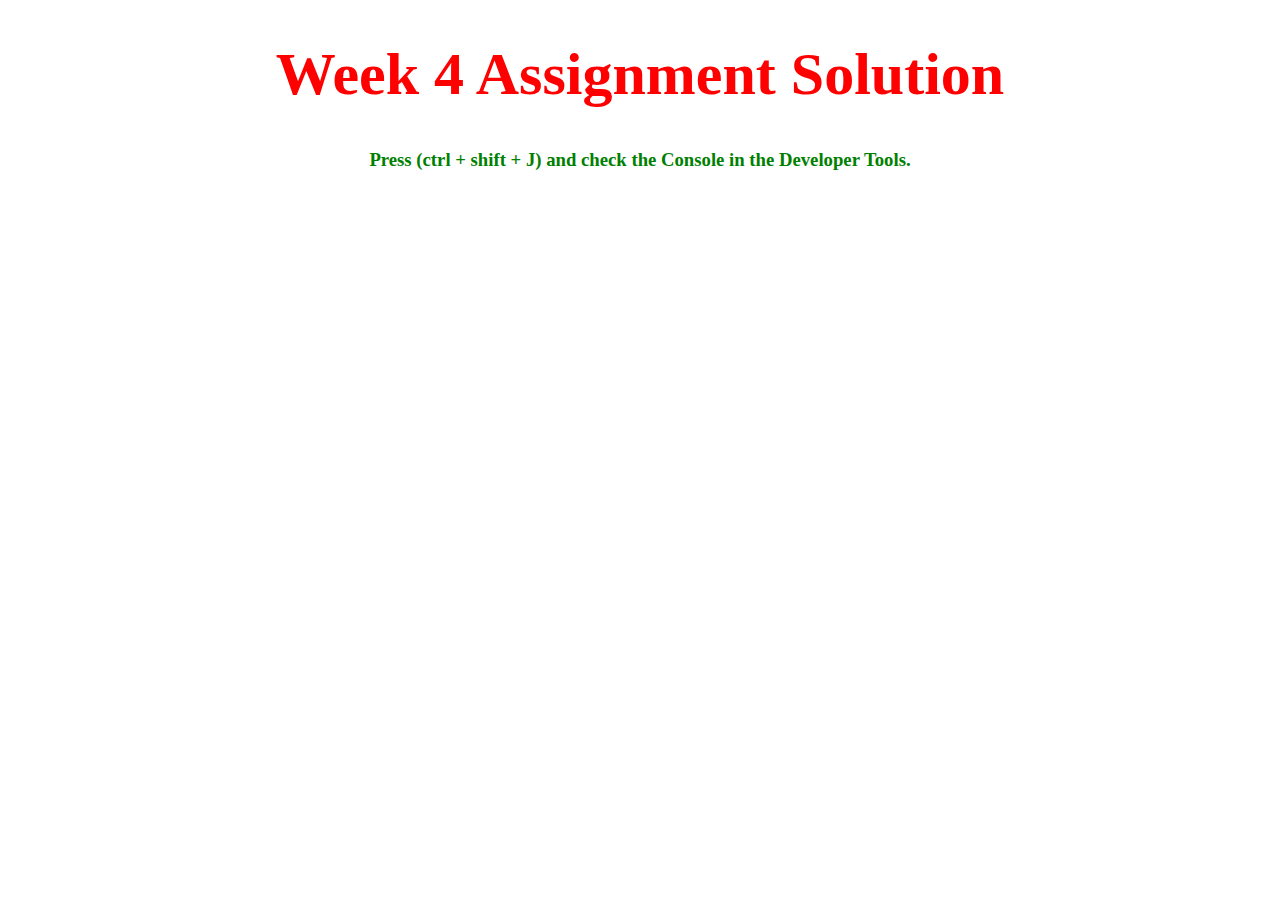
<file: module-4-assignment/index.html>
<!DOCTYPE html>
<html>
<head>
  <meta charset="utf-8">
  <title>Week 4 Assignment</title>
  <script>
    var names = []; // DO NOT REMOVE
  </script>
  <script src="SpeakHello.js"></script>
  <script src="SpeakGoodBye.js"></script>
  <script src="script.js"></script>
</head>
<body>
  <h1 style="color:red; font-size: 60px; text-align: center;">Week 4 Assignment Solution</h1>
  <h3 style="color:green; text-align: center;">Press (ctrl + shift + J) and check the Console in the Developer Tools.</h3>
</body>
</html>
</file>
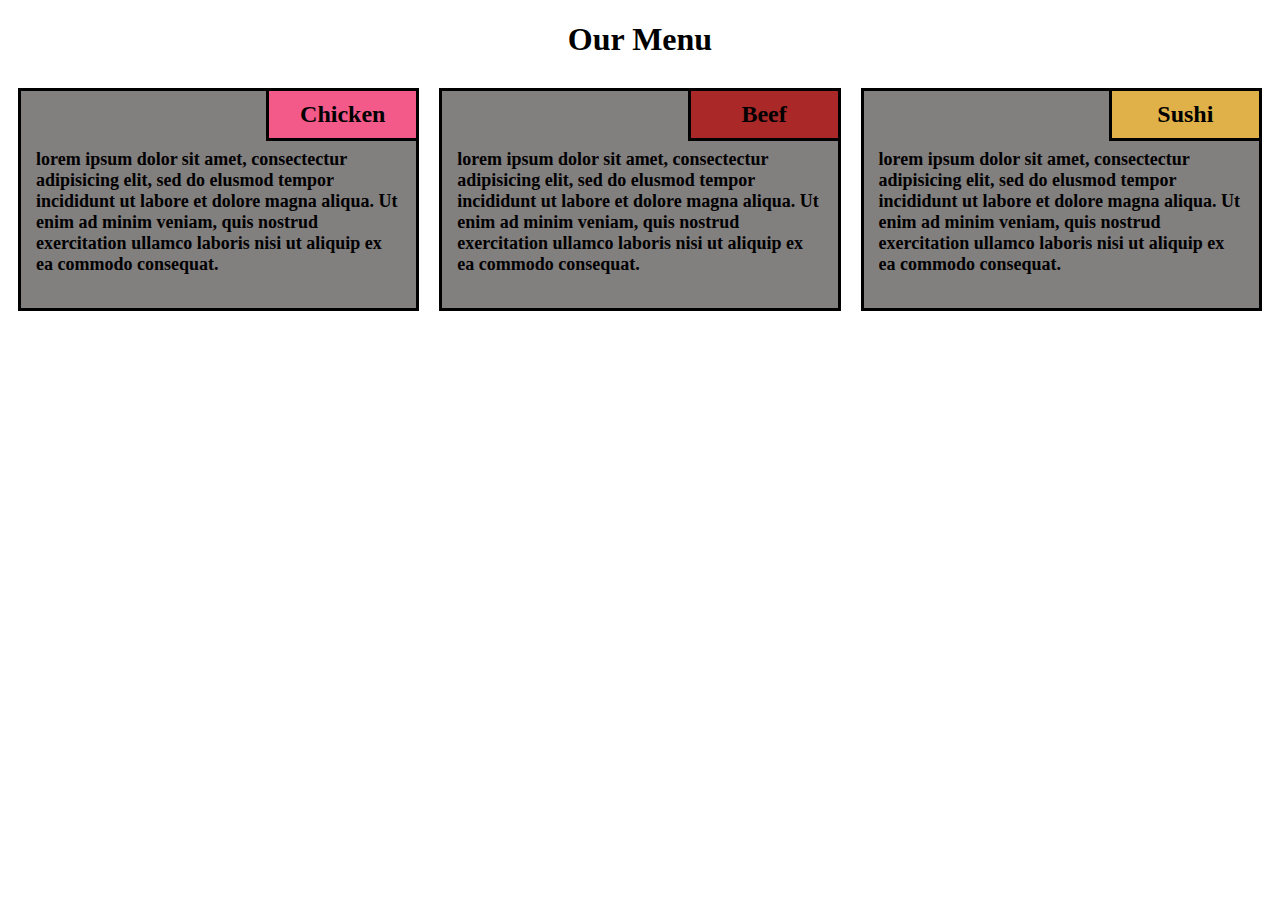
<file: module-2 assignments/assignmentmodule2.html>
<!DOCTYPE html>
<html lang="en">

<head>
    <meta charset="utf-8">
    <meta name="viewport" content="width=device-width, initial-scale=1">
    <title>Assignment Solution For Module 2</title>
    <link rel="stylesheet" href="assignment2.css">
</head>
<body>
    <h1>Our Menu</h1>
    <div class="row">
        <div class="col-lg-4 col-md-6 col-sm-12">
            <section class="Chicken">
                <h2>Chicken</h2>
                <p>lorem ipsum dolor sit amet, consectectur adipisicing elit, sed do elusmod tempor incididunt ut labore et dolore magna aliqua. Ut enim ad minim veniam, quis nostrud exercitation ullamco laboris nisi ut aliquip ex ea commodo consequat.</p>
            </section>  
        </div>
        <div class="col-lg-4 col-md-6 col-sm-12">
            <section class="Beef">
                <h2>Beef</h2>
                <p>lorem ipsum dolor sit amet, consectectur adipisicing elit, sed do elusmod tempor incididunt ut labore et dolore magna aliqua. Ut enim ad minim veniam, quis nostrud exercitation ullamco laboris nisi ut aliquip ex ea commodo consequat.</p>
            </section>  
        </div>
        <div class="col-lg-4 col-md-12 col-sm-12">
            <section class="Sushi">
                <h2>Sushi</h2>
                <p>lorem ipsum dolor sit amet, consectectur adipisicing elit, sed do elusmod tempor incididunt ut labore et dolore magna aliqua. Ut enim ad minim veniam, quis nostrud exercitation ullamco laboris nisi ut aliquip ex ea commodo consequat.</p>
            </section>
        </div>
    </div>
</body>
</html>
</file>
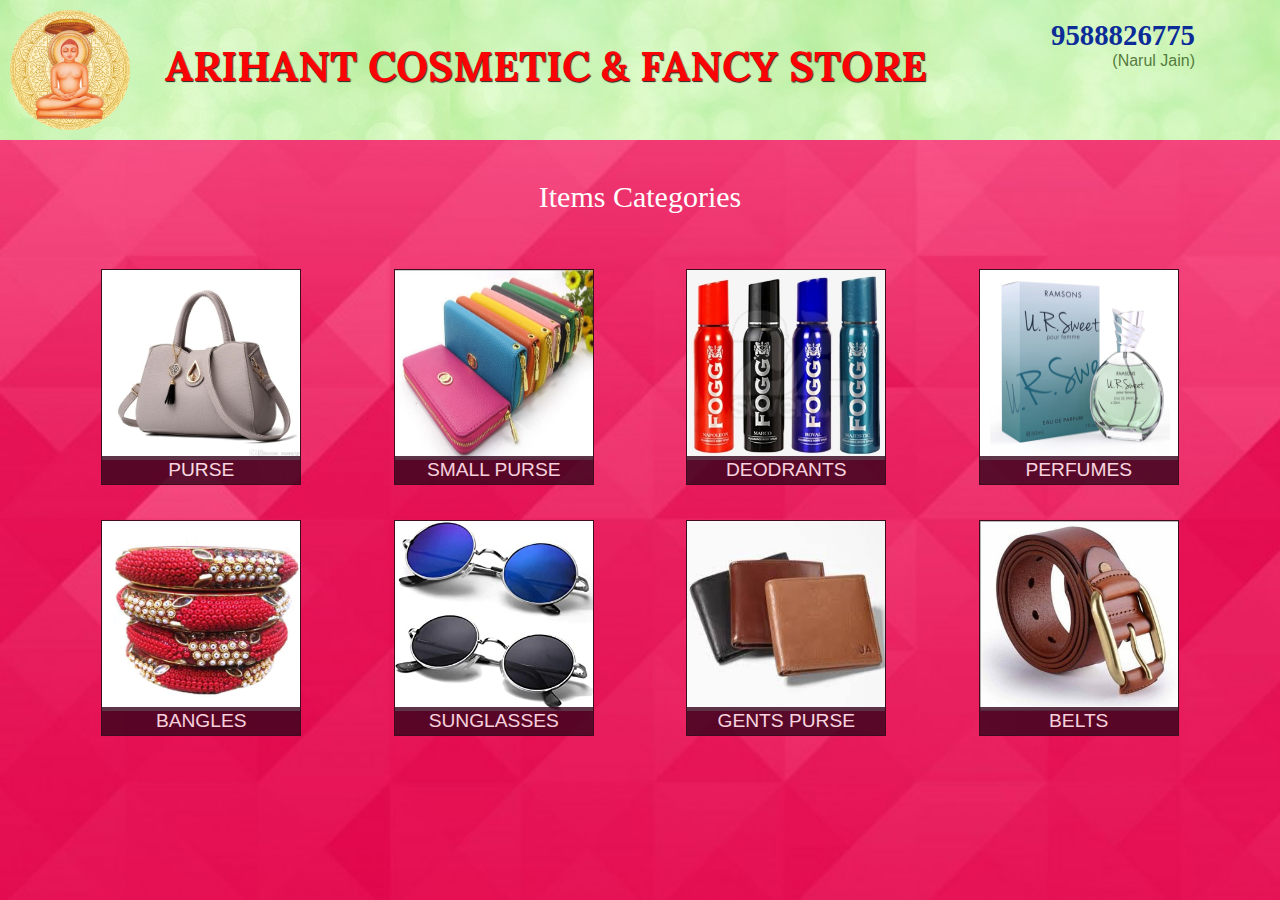
<file: module-3-assignment/items.html>
<!doctype html>
<html lang="en">
  <head>
    <meta charset="utf-8">
    <meta http-equiv="X-UA-Compatible" content="IE=edge">
    <meta name="viewport" content="width=device-width, initial-scale=1">
    <title>Arihant Cosmetic and Fancy Store</title>
    <link rel="stylesheet" href="css/bootstrap.min.css">
    <link rel="stylesheet" href="css/itemstyles.css">
    <link href='https://fonts.googleapis.com/css?family=Oxygen:400,300,700' rel='stylesheet' type='text/css'>
    <link href='https://fonts.googleapis.com/css?family=Lora' rel='stylesheet' type='text/css'>
  </head>
  <body>
    <header>
        <nav id="header-nav" class="navbar navbar-default">
            <div class="container">
                <div class="navbar-header">
                    <a>
                        <div id="logo-img" alt="Logo image"></div>
                    </a>
                </div><!-- navbar-header -->

                <div class="navbar-brand">
                <a><h1>ARIHANT COSMETIC & FANCY STORE</h1></a>
                </div><!-- navbar-brand -->

                <div id="collapsable-nav" class="collapse navbar-collapse">
                    <ul id="nav-list" class="nav navbar-nav navbar-right">
                        <li id="phone" class="hidden-xs">
                            <a href="tel:9588826775">
                                <span>9588826775</span>
                            </a>
                            <div>(Narul Jain)</div>
                        </li>
                    </ul><!-- #nav-list -->
                </div><!-- .collapse .navbar-collapse -->

            </div><!-- .container -->
        </nav><!-- #header-nav -->
    </header>
    
    <div id="call-btn" class="visible-xs">
        <a href="tel:9588826775">9588826775</a>
    </div>
    <div id="xs-deliver" class="text-center visible-xs">(Narul Jain)</div>

    <div id="main-content" class="container">
        <h2 id="menu-categories-title" class="text-center">Items Categories</h2>
            <br>
            <br>
            

            <section class="row">
                <div class="col-md-3 col-sm-4 col-xs-6 col-xxs-12">
                        <div class="category-tile">
                            <img width="200" height="190" src="images/items/Bigpurse.jpg" alt="Bigpurse">
                            <span>PURSE</span>
                        </div>
                </div>
                <div class="col-md-3 col-sm-4 col-xs-6 col-xxs-12">
                        <div class="category-tile">
                            <img width="200" height="190" src="images/items/Smallpurse.jpg" alt="Smallpurse">
                            <span>SMALL PURSE</span>
                        </div>
                </div>
                <div class="col-md-3 col-sm-4 col-xs-6 col-xxs-12">
                        <div class="category-tile">
                            <img width="200" height="190" src="images/items/deo.jpg" alt="Deodrants">
                            <span>DEODRANTS</span>
                        </div>
                </div>
                <div class="col-md-3 col-sm-4 col-xs-6 col-xxs-12">
                        <div class="category-tile">
                            <img width="200" height="190" src="images/items/perfumes.jpg" alt="Perfumes">
                            <span>PERFUMES</span>
                        </div>
                </div>
                <div class="col-md-3 col-sm-4 col-xs-6 col-xxs-12">
                        <div class="category-tile">
                            <img width="200" height="190" src="images/items/Bangles.jpg" alt="Bangles">
                            <span>BANGLES</span>
                        </div>
                </div>
                <div class="col-md-3 col-sm-4 col-xs-6 col-xxs-12">
                        <div class="category-tile">
                            <img width="200" height="190" src="images/items/sunglasses.jpg" alt="Sunglasses">
                            <span>SUNGLASSES</span>
                        </div>
                </div>
                <div class="col-md-3 col-sm-4 col-xs-6 col-xxs-12">
                        <div class="category-tile">
                            <img width="200" height="190" src="images/items/gentspurse.jpg" alt="Gentspurse">
                            <span>GENTS PURSE</span>
                        </div>
                </div>
                <div class="col-md-3 col-sm-4 col-xs-6 col-xxs-12">
                        <div class="category-tile">
                            <img width="200" height="190" src="images/items/belts.jpg" alt="Belts">
                            <span>BELTS</span>
                        </div>
                </div>

            </section>
    </div>


    <script src="js/jquery-2.1.4.min.js"></script>
    <script src="js/bootstrap.min.js"></script>
    <script src="js/script.js"></script>
</body>
</html>
</file>
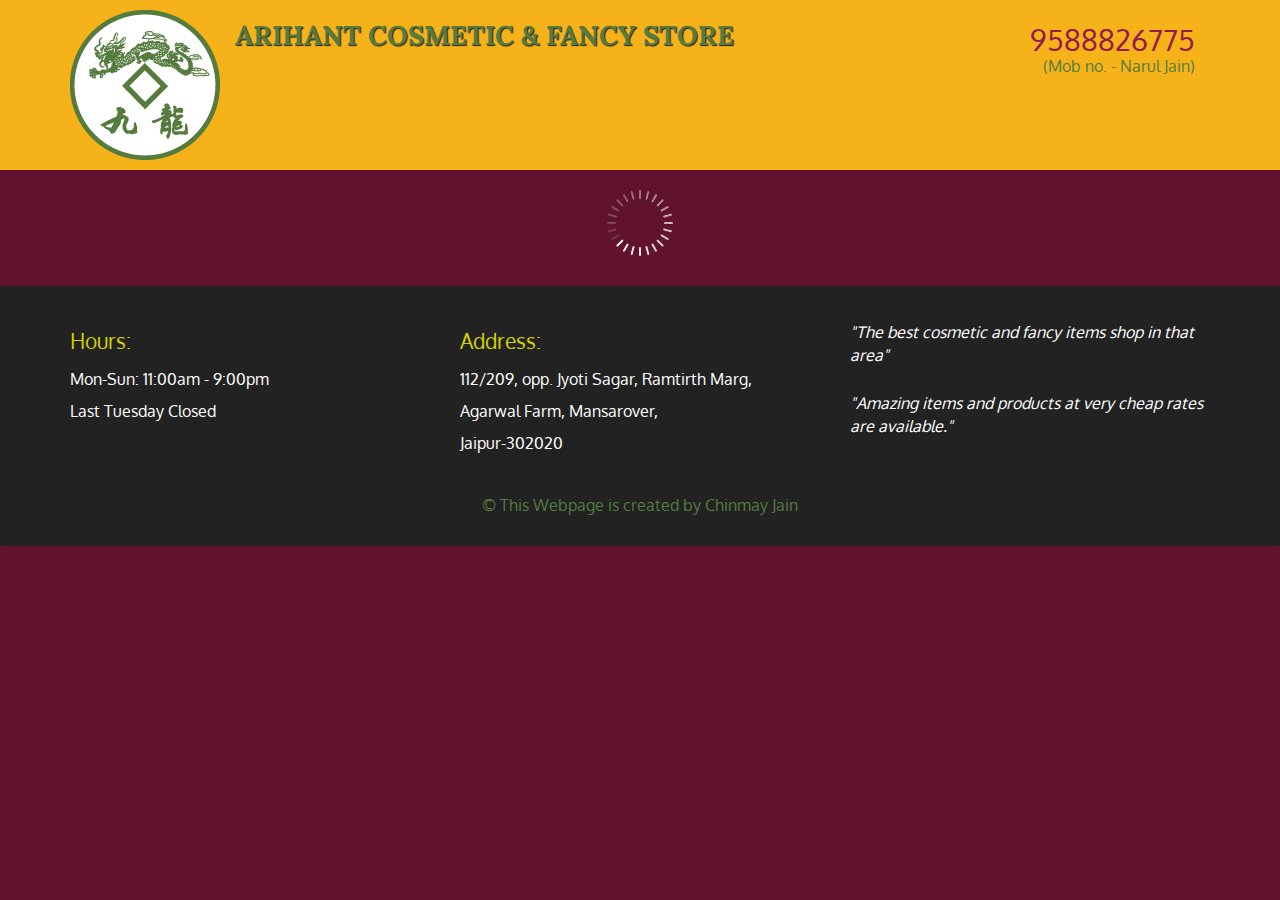
<file: module-5-assignment/cosmetic.html>
<!doctype html>
<html lang="en">
  <head>
    <meta charset="utf-8">
    <meta http-equiv="X-UA-Compatible" content="IE=edge">
    <meta name="viewport" content="width=device-width, initial-scale=1">
    <title>Arihant Cosmetic and Fancy Store</title>
    <link rel="stylesheet" href="css/bootstrap.min.css">
    <link rel="stylesheet" href="css/styles.css">
    <link href='https://fonts.googleapis.com/css?family=Oxygen:400,300,700' rel='stylesheet' type='text/css'>
    <link href='https://fonts.googleapis.com/css?family=Lora' rel='stylesheet' type='text/css'>
  </head>
  <body>
    <header>
        <nav id="header-nav" class="navbar navbar-default">
            <div class="container">
                <div class="navbar-header">
                    <a>
                        <div id="logo-img" alt="Logo image"></div>
                    </a>
                </div><!-- navbar-header -->

                <div class="navbar-brand">
                <a><h1>ARIHANT COSMETIC & FANCY STORE</h1></a>
                </div><!-- navbar-brand -->

                <div id="collapsable-nav" class="collapse navbar-collapse">
                    <ul id="nav-list" class="nav navbar-nav navbar-right">
                        <li id="phone" class="hidden-xs">
                            <a href="tel:9588826775">
                                <span>9588826775</span>
                            </a>
                            <div>(Mob no. - Narul Jain)</div>
                        </li>
                    </ul><!-- #nav-list -->
                </div><!-- .collapse .navbar-collapse -->

            </div><!-- .container -->
        </nav><!-- #header-nav -->
    </header>
    
    <div id="call-btn" class="visible-xs">
        <a href="tel:9588826775">9588826775</a>
    </div>
    <div id="xs-deliver" class="text-center visible-xs">(Mob no. - Narul Jain)</div>

    <div id="main-content" class="container">
        <div class="jumbotron">
            <img src="images/jumbotron_1200.jpg" alt="Picture of restaurant" class="img-responsive visible-xs">
        </div>
        <div id="home-tiles" class="row">
            <div class="col-md-5 col-sm-8 col-xs-12">
               <a href="items.html"><div id="menu-tile"><span>items</span></div></a>
            </div>
            <div class="col-md-6 col-sm-10 col-xs-12">
                <a href="https://goo.gl/maps/KLaYmcffgWWQWdiA8" target="_blank">
                    <div id="map-tile">
                        <iframe src="https://www.google.com/maps/embed?pb=!1m18!1m12!1m3!1d3559.789331976321!2d75.7689989499909!3d26.84665208307347!2m3!1f0!2f0!3f0!3m2!1i1024!2i768!4f13.1!3m3!1m2!1s0x396db55222beac6f%3A0xadd96d6d5b8ba820!2sArihant%20Cosmetic%20%26%20Fancy%20Store!5e0!3m2!1sen!2sin!4v1601454530807!5m2!1sen!2sin" width="100%" height="400" frameborder="0" style="border:0;" allowfullscreen="" aria-hidden="false" tabindex="0"></iframe>
                        <span>map</span>
                    </div>
                </a>
            </div>
        </div>
    </div>

    <footer class="panel-footer">
        <div class="container">
            <div class="row">
                <section id="hours" class="col-sm-4">
                    <span style="color: #D7D100">Hours:</span><br>Mon-Sun: 11:00am - 9:00pm<br>Last Tuesday Closed
                    <hr class="visible-xs" style="color: #BCBF00">
                </section>
                <section id="address" class="col-sm-4">
                    <span style="color: #D7D100">Address:</span><br>112/209, opp. Jyoti Sagar, Ramtirth Marg,<br> Agarwal Farm, Mansarover,<br>Jaipur-302020
                    <hr class="visible-xs" style="color: #BCBF00">
                </section>
                <section id="testimonials" class="col-sm-4">
                    <p>"The best cosmetic and fancy items shop in that area"</p>
                    <p>"Amazing items and products at very cheap rates are available."</p>
                </section>
            </div>
            <div class="text-center" style="color: #557c3e">&copy; This Webpage is created by Chinmay Jain</div>
        </div>
    </footer>

    <script src="js/jquery-2.1.4.min.js"></script>
    <script src="js/bootstrap.min.js"></script>
    <script src="js/script.js"></script>
</body>
</html>
</file>
<file: module-2 assignments/assignment2.css>
* {
  box-sizing: border-box;
  font-family: "Comic Sans MS","cursive","sans-serif";
}
h1 {
  margin-bottom: 20px;
  text-align: center;
  color: black;
}
section {
    border: 3px solid black;
    background-color: #827f7f;
    margin: 10px;
}
section>h2 {
    float: right;
    border-bottom: 3px solid black;
    border-left: 3px solid black;
    margin: 0;
    width: 150px;
    text-align: center;
    font-style: Times;
    font-size: 24px;
    font-weight: bold;
    height: 50px;
    padding-top: 10px;
}
section.Chicken>h2 {
    background-color: #f35a8a;
}

section.Beef>h2  {
    background-color: #ab2828;
}

section.Sushi>h2  {
    background-color: #dfb148;
}
p {
  padding: 40px 15px 15px 15px;
  color: black;
  font-weight: bold;
  font-size: 18px;
}
.row {
  width: 100%;
}
@media (min-width: 992px) {
    .col-lg-1, .col-lg-2, .col-lg-3, .col-lg-4, .col-lg-5, .col-lg-6, .col-lg-7, .col-lg-8, .col-lg-9, .col-lg-10, .col-lg-11, .col-lg-12 {
        float: left;
    }
    .col-lg-1 {
        width: 8.33%;
    }
    .col-lg-2 {
        width: 16.66%;
    }
    .col-lg-3 {
        width: 25%;
    }
    .col-lg-4 {
        width: 33.33%;
    }
    .col-lg-5 {
        width: 41.66%;
    }
    .col-lg-6 {
        width: 50%;
    }
    .col-lg-7 {
        width: 58.33%;
    }
    .col-lg-8 {
        width: 66.66%;
    }
    .col-lg-9 {
        width: 74.99%;
    }
    .col-lg-10 {
        width: 83.33%;
    }
    .col-lg-11 {
        width: 91.66%;
    }
    .col-lg-12 {
        width: 100%;
    }
}
@media (min-width: 768px) and (max-width: 991px) {
    .col-md-1, .col-md-2, .col-md-3, .col-md-4, .col-md-5, .col-md-6, .col-md-7, .col-md-8, .col-md-9, .col-md-10, .col-md-11, .col-md-12 {
        float: left;
    }
    .col-md-1 {
        width: 8.33%;
    }
    .col-md-2 {
        width: 16.66%;
    }
    .col-md-3 {
        width: 25%;
    }
    .col-md-4 {
        width: 33.33%;
    }
    .col-md-5 {
        width: 41.66%;
    }
    .col-md-6 {
        width: 50%;
    }
    .col-md-7 {
        width: 58.33%;
    }
    .col-md-8 {
        width: 66.66%;
    }
    .col-md-9 {
        width: 74.99%;
    }
    .col-md-10 {
        width: 83.33%;
    }
    .col-md-11 {
        width: 91.66%;
    }
    .col-md-12 {
        width: 100%;
    }
}
@media (max-width: 767px) {
    .col-sm-1, .col-sm-2, .col-sm-3, .col-sm-4, .col-sm-5, .col-sm-6, .col-sm-7, .col-sm-8, .col-sm-9, .col-sm-10, .col-sm-11, .col-sm-12 {
        float: left;
    }
    .col-sm-1 {
        width: 8.33%;
    }
    .col-sm-2 {
        width: 16.66%;
    }
    .col-sm-3 {
        width: 25%;
    }
    .col-sm-4 {
        width: 33.33%;
    }
    .col-sm-5 {
        width: 41.66%;
    }
    .col-sm-6 {
        width: 50%;
    }
    .col-sm-7 {
        width: 58.33%;
    }
    .col-sm-8 {
        width: 66.66%;
    }
    .col-sm-9 {
        width: 74.99%;
    }
    .col-sm-10 {
        width: 83.33%;
    }
    .col-sm-11 {
        width: 91.66%;
    }
    .col-sm-12 {
        width: 100%;
    }
  }
</file>
<file: module-3-assignment/css/itemstyles.css>
body {
  font-size: 16px;
  background: url('../images/pink.jpg');
  font-family: "Comic Sans MS", cursive, sans-serif;
  background-size: cover;
  background-attachment: fixed;
}

.navbar-brand a:hover, .navbar-brand a:focus {
  text-decoration: none;
}

.navbar-brand h1 { /* shop name */
  font-family: 'Lora', serif;
  color: #FB0205;
  font-size: 2.3em;
  font-weight: bold;
  text-shadow: 1px 1px 1px #222;
  margin-top: 0;
  margin-bottom: 0;
  margin-left: 20px;
  line-height: .75;
}

#nav-list {
  margin-top: 5px;
}

#nav-list a:hover {
  background: url('../images/brown.jpg');
}

.container .jumbotron {
  box-shadow: 0 0 50px #3F0C1F;
  margin-top: 50px;
}

.category-tile { 
  position: relative;
  border: 1px solid #3F0C1F;
  overflow: hidden;
  width: 200px;
  height: 216px;
  margin: 0 auto 15px;
  margin-bottom: 35px;
}
.category-tile span {
  position: absolute;
  bottom: 0;
  right: 0;
  width: 100%;
  text-align: center;
  font-size: 1.2em;
  text-transform: uppercase;
  background-color: #35021B;
  color: #fff;
  opacity: .8;
}

#menu-categories-title + div {
  margin-bottom: 50px;
}
#menu-categories-title {
  color: #fff;
  font-family: "Lucida Handwriting",cursive;
}
@media (min-width: 1200px) {
  #header-nav {
  background: url('../images/whiteone.jpg');
  border-radius: 0px;
  padding: 0px;
  border: 0;
  }
  #logo-img {
  background: url('../images/lord_mahaveer_large.png') no-repeat;
  width: 120px;
  height: 120px;
  margin: 10px 15px 10px -60px;
  }

  .navbar-brand {
  padding-top: 50px;
  }

  #nav-list a span {
  font-size: 1.8em;
  }

  #phone {
  margin-top: 5px;
  }

  #phone a { /* Phone number */
  text-align: right;
  padding-bottom: 0;
  font-family: "Palatino Linotype", "Book Antiqua", Palatino, serif;
  font-weight: bold;
  color: #0C2C97;
  }

  #phone div { /* We Deliver */
  color: #557c3e;
  text-align: right;
  padding-right: 15px;
  }

  .container .jumbotron {
    background: url('../images/jumbotron_1200.jpg') no-repeat;
    height: 731px;
  }
}

@media (min-width: 992px) and (max-width: 1199px) {

  #header-nav {
  background: url('../images/whiteone.jpg');
  border-radius: 0px;
  padding: 0px;
  border: 0;
  }
  
  #logo-img {
    background: url('../images/lord_mahaveer_medium.png') no-repeat;
    width: 90px;
    height: 90px;
    margin: 5px 5px 5px -15px;
  }

  .navbar-brand {
    padding-top: 8px;
  }

  .navbar-brand h1 { /* shop name */
    padding-top: 10px;
    font-size: 1.5em; 
    margin-top: 20px;
  }

  #nav-list a span {
  font-size: 1.2em;
  }

  #phone {
  margin-top: -7px;
  }

  #phone a { /* Phone number */
  padding-bottom: 0;
  font-family: "Palatino Linotype", "Book Antiqua", Palatino, serif;
  font-weight: bold;
  color: #0C2C97;
  }

  #phone div { /* contact */
  color: #557c3e;
  padding-right: 15px;
  font-size: 0.6em;
  text-align: right;
  }

  .container .jumbotron {
    background: url('../images/jumbotron_992.jpg') no-repeat;
    height: 604px;
  }
  /* End Header */
}

@media (min-width: 768px) and (max-width: 991px) {
  #header-nav {
  background: url('../images/whiteone.jpg');
  border-radius: 0px;
  padding: 0px;
  border: 0;
  }
  
  #logo-img {
    background: url('../images/lord_mahaveer_medium.png') no-repeat;
    width: 90px;
    height: 90px;
    margin: 5px 5px 5px -15px;
  }

  .navbar-brand {
    padding-top: 8px;
  }

  .navbar-brand h1 { /* shop name */
    padding-top: 10px;
    font-size: 1.5em; 
    margin-top: 20px;
  }

  #nav-list a span {
  font-size: 1.2em;
  }

  #phone {
  margin-top: -7px;
  }

  #phone a { /* Phone number */
  padding-bottom: 0;
  font-family: "Palatino Linotype", "Book Antiqua", Palatino, serif;
  font-weight: bold;
  color: #0C2C97;
  }

  #phone div { /* contact */
  color: #557c3e;
  padding-right: 15px;
  font-size: 0.6em;
  text-align: right;
  }

  .container .jumbotron {
    background: url('../images/jumbotron_768.jpg') no-repeat;
    height: 468px;
  }
}

@media (min-width: 431px) and (max-width: 767px) {
  #header-nav {
  background: url('../images/whiteone.jpg');
  border-radius: 0px;
  padding: 0px;
  border: 0;
  height: 73px;
  }

  #logo-img {
    background: url('../images/lord_mahaveer_small_medium.png') no-repeat;
    width: 60px;
    height: 60px;
    margin: 5px 5px 5px 10px;
  }

  .navbar-brand {
    padding-top: 10px;
  }

  .navbar-brand h1 { /* shop name */
    padding-top: 10px;
    font-size: 4vw; 
    margin-left: 58px;
    margin-top: -62px;
  }

  #call-btn > a {
    font-size: 1.5em;
    display: block;
    margin: 35px 100px 0 100px;
    padding: 10px;
    padding-top: -5px;
    border: 1px solid #000;
    background: url('../images/button.jpg');
    font-family: "Palatino Linotype", "Book Antiqua", Palatino, serif;
    font-weight: bold;
    color: #0C2C97;
    text-align: center;
    text-decoration: none;
  }
  #xs-deliver {
    margin-top: 5px;
    font-size: .7em;
    letter-spacing: .1em;
    color: #000000;
    font-style: bold;
  }

  .container .jumbotron {
    padding: 0px 0px 0px 0px;
    margin-left: 10px;
    margin-right: 10px;
  }
  .category-tile { 
  position: relative;
  border: 1px solid #3F0C1F;
  overflow: hidden;
  width: 200px;
  height: 216px;
  margin: 0 auto 15px;
  margin-bottom: 35px;
}
}

@media (max-width: 430px) {
  #header-nav {
  background: url('../images/whiteone.jpg');
  border-radius: 0px;
  padding: 0px;
  border: 0;
  height: 60px;
  }

  #logo-img {
    background: url('../images/lord_mahaveer_small.png') no-repeat;
    width: 50px;
    height: 50px;
    margin: 5px 5px 5px 8px;
  }

  .navbar-brand {
    padding-top: 10px;
  }

  .navbar-brand h1 { /* shop name */
    padding-top: 10px;
    font-size: 3.5vw; 
    margin-left: 50px;
    margin-top: -59px;
  }

  #call-btn > a {
    font-size: 1.5em;
    display: block;
    margin: 35px 100px 0 100px;
    padding: 10px;
    border: 1px solid #000;
    background: url('../images/button.jpg');
    text-align: center;
    text-decoration: none;
    font-family: "Palatino Linotype", "Book Antiqua", Palatino, serif;
    font-weight: bold;
    color: #0C2C97;
  }
  #xs-deliver {
    margin-top: 5px;
    font-size: .7em;
    letter-spacing: .1em;
    color: #000000;
    font-style: bold;
  }
  
  .container .jumbotron {
    padding: 0px 0px 0px 0px;
    margin-left: 10px;
    margin-right: 10px;
  }

  .container h2 {
    color: #000000;
  }
  .col-xxs-12 {
    position: relative;
    min-height: 1px;
    padding-right: 15px;
    padding-left: 15px;
    float: left;
    width: 100%;
  }
}
</file>
<file: module-5-assignment/css/styles.css>
body {
  font-size: 16px;
  color: #fff;
  background-color: #61122f;
  font-family: 'Oxygen', sans-serif;
}

/** HEADER **/
#header-nav {
  background-color: #f6b319;
  border-radius: 0;
  border: 0;
}

#logo-img {
  background: url('../images/restaurant-logo_large.png') no-repeat;
  width: 150px;
  height: 150px;
  margin: 10px 15px 10px 0;
}

.navbar-brand {
  padding-top: 25px;
}
.navbar-brand h1 { /* Restaurant name */
  font-family: 'Lora', serif;
  color: #557c3e;
  font-size: 1.5em;
  text-transform: uppercase;
  font-weight: bold;
  text-shadow: 1px 1px 1px #222;
  margin-top: 0;
  margin-bottom: 0;
  line-height: .75;
}
.navbar-brand a:hover, .navbar-brand a:focus {
  text-decoration: none;
}
.navbar-brand p { /* Kosher cert */
  color: #000;
  text-transform: uppercase;
  font-size: .7em;
  margin-top: 15px;
}
.navbar-brand p span { /* Star-K */
  vertical-align: middle;
}

#nav-list {
  margin-top: 10px;
}
#nav-list a {
  color: #951C49;
  text-align: center;
}
#nav-list a:hover {
  background: #E7E7E7;
}
#nav-list a span {
  font-size: 1.8em;
}

#phone {
  margin-top: 5px;
}
#phone a { /* Phone number */
  text-align: right;
  padding-bottom: 0;
}
#phone div { /* We Deliver */
  color: #557c3e;
  text-align: right;
  padding-right: 15px;
}

.navbar-header button.navbar-toggle, .navbar-header .icon-bar {
  border: 1px solid #61122f;
}
.navbar-header button.navbar-toggle {
  clear: both;
  margin-top: -30px;
}
/* END HEADER */

/* FOOTER */
.panel-footer {
  margin-top: 30px;
  padding-top: 35px;
  padding-bottom: 30px;
  background-color: #222;
  border-top: 0;
}
.panel-footer div.row {
  margin-bottom: 35px;
}
#hours, #address {
  line-height: 2;
}
#hours > span, #address > span {
  font-size: 1.3em;
}
#address p {
  color: #557c3e;
  font-size: .8em;
  line-height: 1.8;
}
#testimonials {
  font-style: italic;
}
#testimonials p:nth-child(2) {
  margin-top: 25px;
}
/* END FOOTER */



/* HOME PAGE */
.container .jumbotron {
  box-shadow: 0 0 50px #3F0C1F;
  border: 2px solid #3F0C1F;
}

#menu-tile, #specials-tile, #map-tile {
  height: 250px;
  width: 100%;
  margin-bottom: 15px;
  position: relative;
  border: 2px solid #3F0C1F;
  overflow: hidden;
}
#menu-tile:hover, #specials-tile:hover, #map-tile:hover {
  box-shadow: 0 1px 5px 1px #cccccc;
}
#menu-tile {
  background: url('../images/menu-tile.jpg') no-repeat;
  background-position: center;
}
#specials-tile {
  background: url('../images/specials-tile.jpg') no-repeat;
  background-position: center;
}
#menu-tile span, #specials-tile span, #map-tile span {
  position: absolute;
  bottom: 0;
  right: 0;
  width: 100%;
  text-align: center;
  font-size: 1.6em;
  text-transform: uppercase;
  background-color: #000;
  color: #fff;
  opacity: .8;
}
/* END HOME PAGE */

/* MENU CATEGORIES PAGE */
.category-tile { 
  position: relative;
  border: 2px solid #3F0C1F;
  overflow: hidden;
  width: 200px;
  height: 200px;
  margin: 0 auto 15px;
}
.category-tile span {
  position: absolute;
  bottom: 0;
  right: 0;
  width: 100%;
  text-align: center;
  font-size: 1.2em;
  text-transform: uppercase;
  background-color: #000;
  color: #fff;
  opacity: .8;
}
.category-tile:hover {
  box-shadow: 0 1px 5px 1px #cccccc;
}

#menu-categories-title + div {
  margin-bottom: 50px;
}
/* END MENU CATEGORIES PAGE */

/* SINGLE CATEGORY PAGE */
.menu-item-tile {
  margin-bottom: 25px;
}
.menu-item-tile hr {
  width: 80%;
}
.menu-item-tile .menu-item-price {
  font-size: 1.1em;
  text-align: right;
  margin-top: -15px;
  margin-right: -15px;
}
.menu-item-tile .menu-item-price span {
  font-size: .6em;
}
.menu-item-photo {
  position: relative;
  border: 2px solid #3F0C1F; 
  overflow: hidden;
  padding: 0;
  margin-right: -15px;
  margin-left: auto;
  margin-bottom: 20px;
  max-width: 250px;
}
.menu-item-photo div {
  position: absolute;
  bottom: 0;
  right: 0;
  width: 80px;
  background-color: #557c3e;
  text-align: center;
}
.menu-item-description {
  padding-right: 30px;
}
h3.menu-item-title {
  margin: 0 0 10px;
}
.menu-item-details {
  font-size: .9em;
  font-style: italic;
}
/* END SINGLE CATEGORY PAGE */


/********** Large devices only **********/
@media (min-width: 1200px) {
  .container .jumbotron {
    background: url('../images/jumbotron_1200.jpg') no-repeat;
    height: 675px;
  }
}

/********** Medium devices only **********/
@media (min-width: 992px) and (max-width: 1199px) {
  /* Header */
  #logo-img {
    background: url('../images/restaurant-logo_medium.png') no-repeat;
    width: 100px;
    height: 100px;
    margin: 5px 5px 5px 0;
  }
  /* End Header */

  /* Home Page */
  .container .jumbotron {
    background: url('../images/jumbotron_992.jpg') no-repeat;
    height: 558px;
  }
  /* End Home Page */
}

/********** Small devices only **********/
@media (min-width: 768px) and (max-width: 991px) {
  /* Home Page */
  .container .jumbotron {
    background: url('../images/jumbotron_768.jpg') no-repeat;
    height: 432px;
  }
  /* End Home Page */
}

/********** Extra small devices only **********/
@media (max-width: 767px) {
  /* Header */
  .navbar-brand {
    padding-top: 10px;
    height: 80px;
  }
  .navbar-brand h1 { /* Restaurant name */
    padding-top: 10px;
    font-size: 5vw; /* 1vw = 1% of viewport width */
  }
  .navbar-brand p { /* Kosher cert */
    font-size: .6em;
    margin-top: 12px;
  }
  .navbar-brand p img { /* Star-K */
    height: 20px;
  }

  #collapsable-nav a { /* Collapsed nav menu text */
    font-size: 1.2em;
  }
  #collapsable-nav a span { /* Collapsed nav menu glyph */
    font-size: 1em;
    margin-right: 5px;
  }

  #call-btn > a {
    font-size: 1.5em;
    display: block;
    margin: 0 20px;
    padding: 10px;
    border: 2px solid #fff;
    background-color: #f6b319;
    color: #951c49;
  }
  #xs-deliver {
    margin-top: 5px;
    font-size: .7em;
    letter-spacing: .1em;
    text-transform: uppercase;
  }
  /* End Header */

  /* Footer */
  .panel-footer section {
    margin-bottom: 30px;
    text-align: center;
  }
  .panel-footer section:nth-child(3) {
    margin-bottom: 0; /* margin already exists on the whole row */
  }
  .panel-footer section hr {
    width: 50%;
  }
  /* End Footer */

  /* Home Page */
  .container .jumbotron {
    margin-top: 30px;
    padding: 0;
  }
  #menu-tile, #specials-tile {
    width: 360px;
    margin: 0 auto 15px;
  }

  .menu-item-photo {
    margin-right: auto;
  }
  .menu-item-tile .menu-item-price {
    text-align: center;
  }
  .menu-item-description {
    text-align: center;;
  }
}


/********** Super extra small devices Only :-) (e.g., iPhone 4) **********/
@media (max-width: 479px) {
  /* Header */
  .navbar-brand h1 { /* Restaurant name */
    padding-top: 5px;
    font-size: 6vw;
  }
  /* End Header */
  
  /* Home page */
  #menu-tile, #specials-tile {
    width: 280px;
    margin: 0 auto 15px;
  }

  .col-xxs-12 {
    position: relative;
    min-height: 1px;
    padding-right: 15px;
    padding-left: 15px;
    float: left;
    width: 100%;
  }
}
</file>
